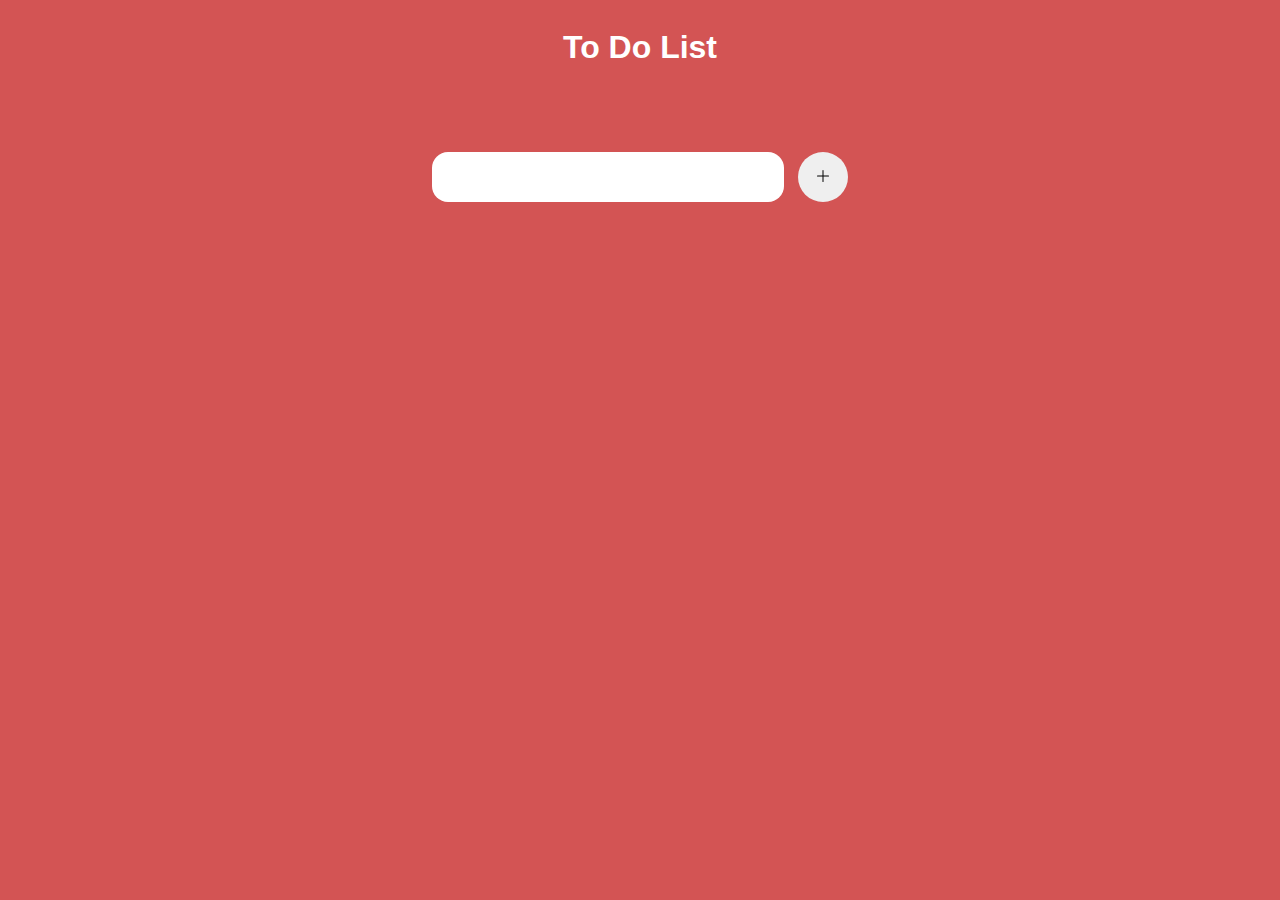
<file: todolist.html>
<!DOCTYPE html>
<html lang="pt-br">
<head>
    <meta charset="UTF-8">
    <meta http-equiv="X-UA-Compatible" content="IE=edge">
    <meta name="viewport" content="width=device-width, initial-scale=1.0">
    <link rel="stylesheet" href="todolist.css">
    <title>To-Do List</title>
</head>
<body>
    <h1>To Do List</h1>
    <div class="content">
        <div class="task">
            <input type="text" name="tarefas" id="task-add">
            <button onclick="newTask()" id="button"  title="Clique aqui para adicionar uma nova tarefa.">
                <svg xmlns="http://www.w3.org/2000/svg" width="16" height="16" fill="currentColor" class="bi bi-plus-lg" viewBox="0 0 16 16">
                    <path fill-rule="evenodd" d="M8 2a.5.5 0 0 1 .5.5v5h5a.5.5 0 0 1 0 1h-5v5a.5.5 0 0 1-1 0v-5h-5a.5.5 0 0 1 0-1h5v-5A.5.5 0 0 1 8 2Z"/>
                  </svg>
            </button>

        </div>
        <div class="lista">
            <ul id="to-do-list">


            </ul>

        </div>
    </div> 
</body>
<script src="script_todolist.js"></script>
</html>
</file>
<file: todolist.css>
:root {
    --color-primaria: #d35454;
    --color-secundaria: #ccc;
    --color-terciaria: #FFFFFF;
    --color-quarternaria: #3D0000;
    }

body{
    font-family: Arial, Helvetica, sans-serif;
    background-color: var(--color-primaria);
    color: var(--color-terciaria);
    display: flex;
    flex-direction: column;
    align-items: center;
    gap: 64px;
}

.content {
    display: flex;
    flex-direction: column;
    gap: 64px;

}

.content .task {
    display: flex;
   flex-wrap: wrap;
   align-items: center;
   align-content: center;
   gap: 14px;

}

#task-add,
#button {
    border: none;
    font-size: 16px;
    outline: none;
    padding: 16px;
    font-family: cursive;

}

#task-add {
    width: 320px;
    border-radius: 16px;
}

#button {
    border-radius: 50%;
    width: 50px;
    height: 50px;
    cursor: pointer;
    transition: .5s;
}

#button:hover {
    background-color: var(--color-quarternaria);
}

#to-do-list {
    display: flex;
    flex-direction: column;
    gap: 16px;
    padding: 0;
    
}

#to-do-list li{
    list-style-type: none;
    font-size: 20px;
    text-transform: capitalize;
    display: flex;
    align-items: center;
    justify-content: space-between;

}

#to-do-list li:hover {
    background-color: var(--color-lilas2);
    transition: .8s;
    border-radius: 16px;
    padding-left: 16px;
}

#btn-ok {
    background-color: var(--color-terciaria);
    border: none;
    color: var(--color-secundaria);
    font-size: 16px;
    padding: .4rem .8rem;
    border-radius: 50%;
    width: 50px;
    height: 50px;
    display: flex;
    justify-content: center;
    align-items: center;
    cursor: pointer;
    transition: .4s;
}

#btn-ok:hover{
    background-color: var(--color-quarternaria);
}

.completed {
    background-color: green;
    text-decoration: line-through;
    border-radius: 16px;
}
</file>
